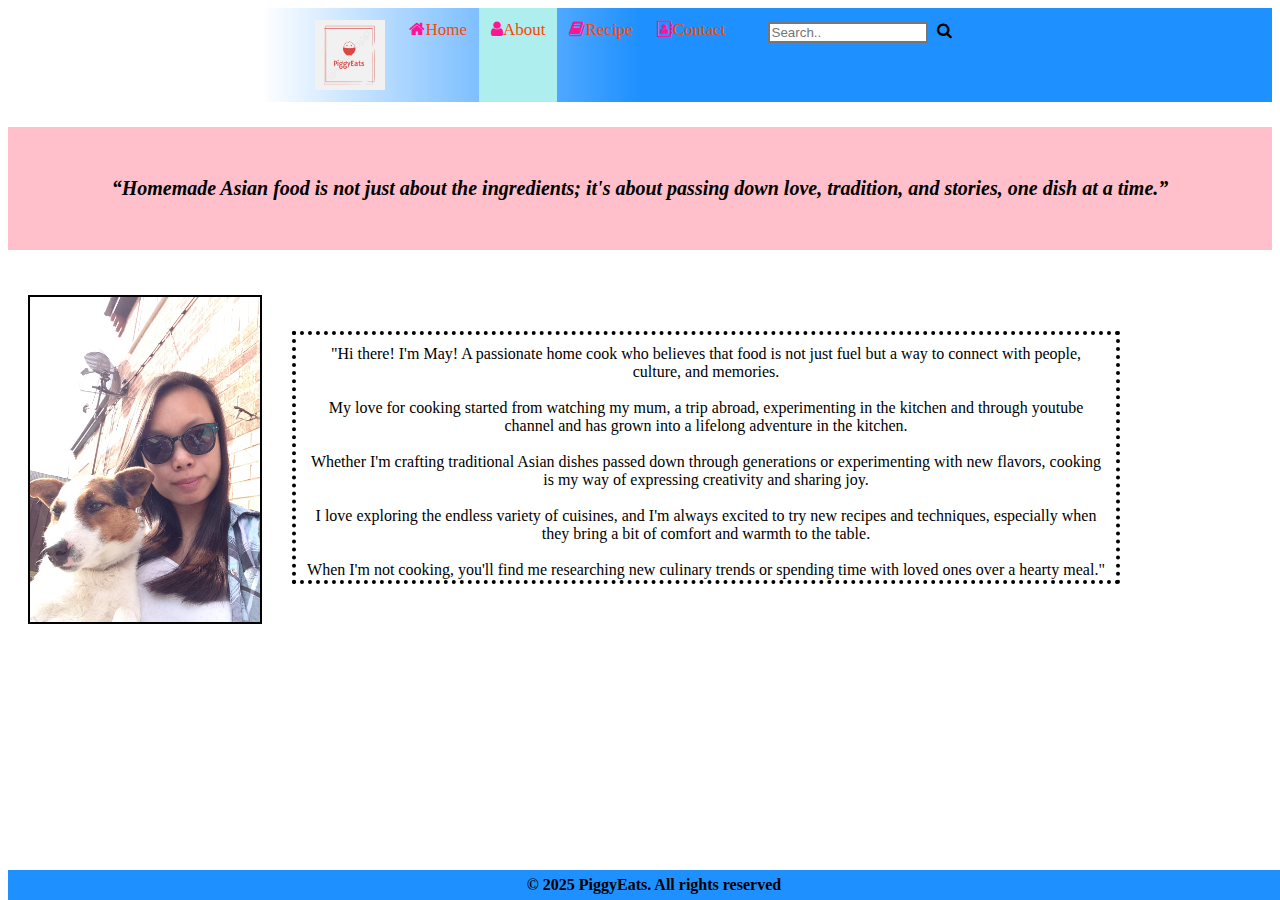
<file: about.html>
<!DOCTYPE html>
<html lang="en">
<head>
    <meta charset="UTF-8">
    <meta name="viewport" content="width=device-width, initial-scale=1.0">
    <link rel="stylesheet" href="https://cdnjs.cloudflare.com/ajax/libs/font-awesome/4.7.0/css/font-awesome.min.css">
    <link rel="stylesheet" href="./assets/style/style.css">
    <title>PiggyEats</title>
</head>
<!-- Main -->
<main>
<body>
    <nav class="navbar">
        <a href="./index.html">
        <img src="./assets/images/logo.jpeg" alt="logo" width="70px" height="70px" /></a>
        <a href="./index.html"><i class="fa fa-home"></i> Home</a>
        <a class="active"><i class="fa fa-user"></i> About</a>
        <a href="./recipe.html"><i class="fa fa-book"></i> Recipe</a>
        <a href="./contact.html"><i class="fa fa-address-book-o"></i> Contact</a>
        <div class="search-container">
        <input type="search" id="search-bar" name="search-bar" placeholder="Search..">
        <i class="fa fa-search"></i>
        </div>
    </nav>
    <!-- About Section -->
    <section id="about-section">
        <div class="about-model">
           <p>“Homemade Asian food is not just about the ingredients; it's about passing down love, tradition, and stories, one dish at a time.”</p>   
    </section>
    <div class="about-intro">
        <img src="./assets/images/May2.jpeg" alt="portrait2" class="portrait2-img">
        <p class="about-intro-text">
            "Hi there! I'm May! A passionate home cook who believes that food is not just fuel but a way to connect with people, culture, and memories. 
            <br><br>
            My love for cooking started from watching my mum, a trip abroad, experimenting in the kitchen and through youtube channel and has grown into a lifelong adventure in the kitchen. 
            <br><br>
            Whether I'm crafting traditional Asian dishes passed down through generations or experimenting with new flavors, cooking is my way of expressing creativity and sharing joy. 
            <br><br>
            I love exploring the endless variety of cuisines, and I'm always excited to try new recipes and techniques, especially when they bring a bit of comfort and warmth to the table. 
            <br><br>
            When I'm not cooking, you'll find me researching new culinary trends or spending time with loved ones over a hearty meal."
        </p>
    </div>
    <!-- Footer -->
    <footer>
        <span>&copy 2025 PiggyEats. All rights reserved</span>
    </footer>
</main>
</body>
</html>
</file>
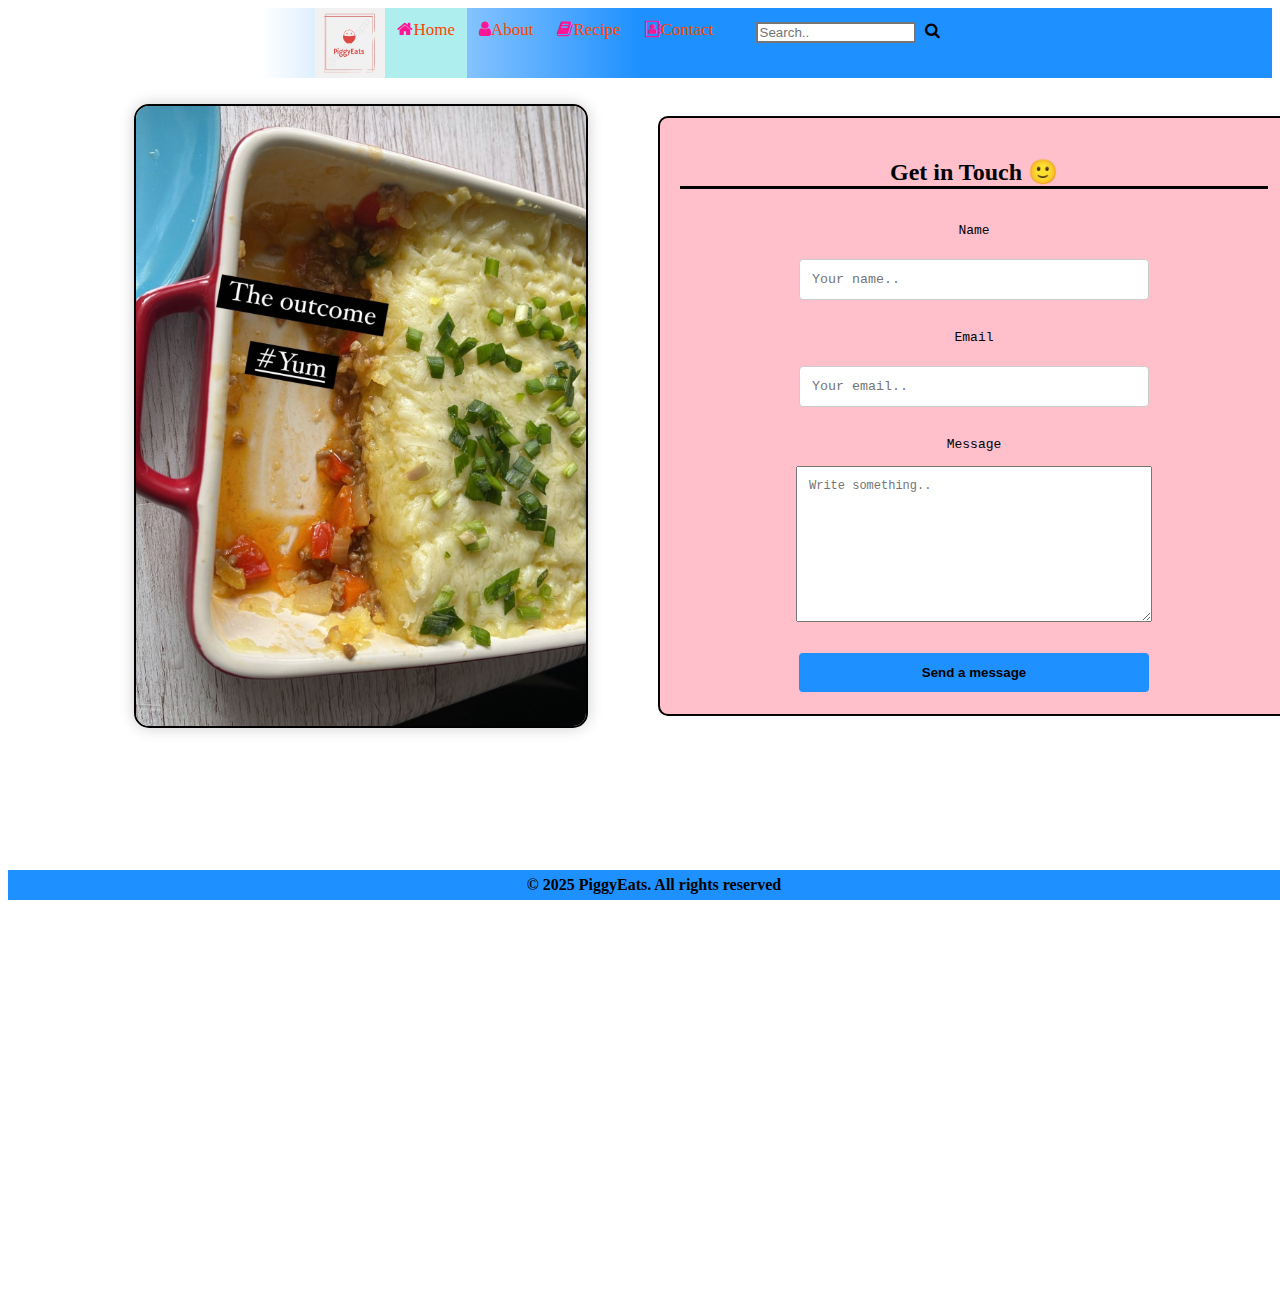
<file: contact.html>
<!DOCTYPE html>
<html lang="en">
<head>
    <meta charset="UTF-8">
    <meta name="viewport" content="width=device-width, initial-scale=1.0">
    <link rel="stylesheet" href="https://cdnjs.cloudflare.com/ajax/libs/font-awesome/4.7.0/css/font-awesome.min.css">
    <link rel="stylesheet" href="./assets/style/style.css">
    <title>May's Creations</title>
</head>
<!-- Main -->
<main>
<body>
    <!-- Nav Bar -->
    <nav class="navbar">
        <img src="./assets/images/logo.jpeg" alt="logo" width="70px" height="70px" />
        <a class="active" href="./index.html"><i class="fa fa-home"></i> Home</a>
        <a href="./about.html"><i class="fa fa-user"></i> About</a>
        <a href="./recipe.html"><i class="fa fa-book"></i> Recipe</a>
        <a href="./contact.html"><i class="fa fa-address-book-o"></i> Contact</a>
        <div class="search-container">
        <input type="search" id="search-bar" name="search-bar" placeholder="Search..">
        <i class="fa fa-search"></i>
        </div>
    </nav>
    <!-- Image Banner -->
        <div class="form-banner">
            <img src="./assets/images/cottagepie.jpeg" class="form-img">
        </div>
        <!-- Contact Form -->
        <div class="form-wrapper">
            <h2>Get in Touch &#128578</h2>
        <form action="#" method="post">
            <label for="name">Name</label>
            <input type="text" id="name" name="name" placeholder="Your name.." required>
            <label for="email">Email</label>
            <input type="text" id="email" name="email" placeholder="Your email.." required>
            <label for="message">Message</label>
            <textarea id="subject" name="subject" placeholder="Write something.."></textarea>
            <input type="submit" value="Send a message">
        </form>
    </div>
    <!-- Footer -->
<footer>
    <span>&copy 2025 PiggyEats. All rights reserved</span>
</footer>
</main>
</body>
</html>
</file>
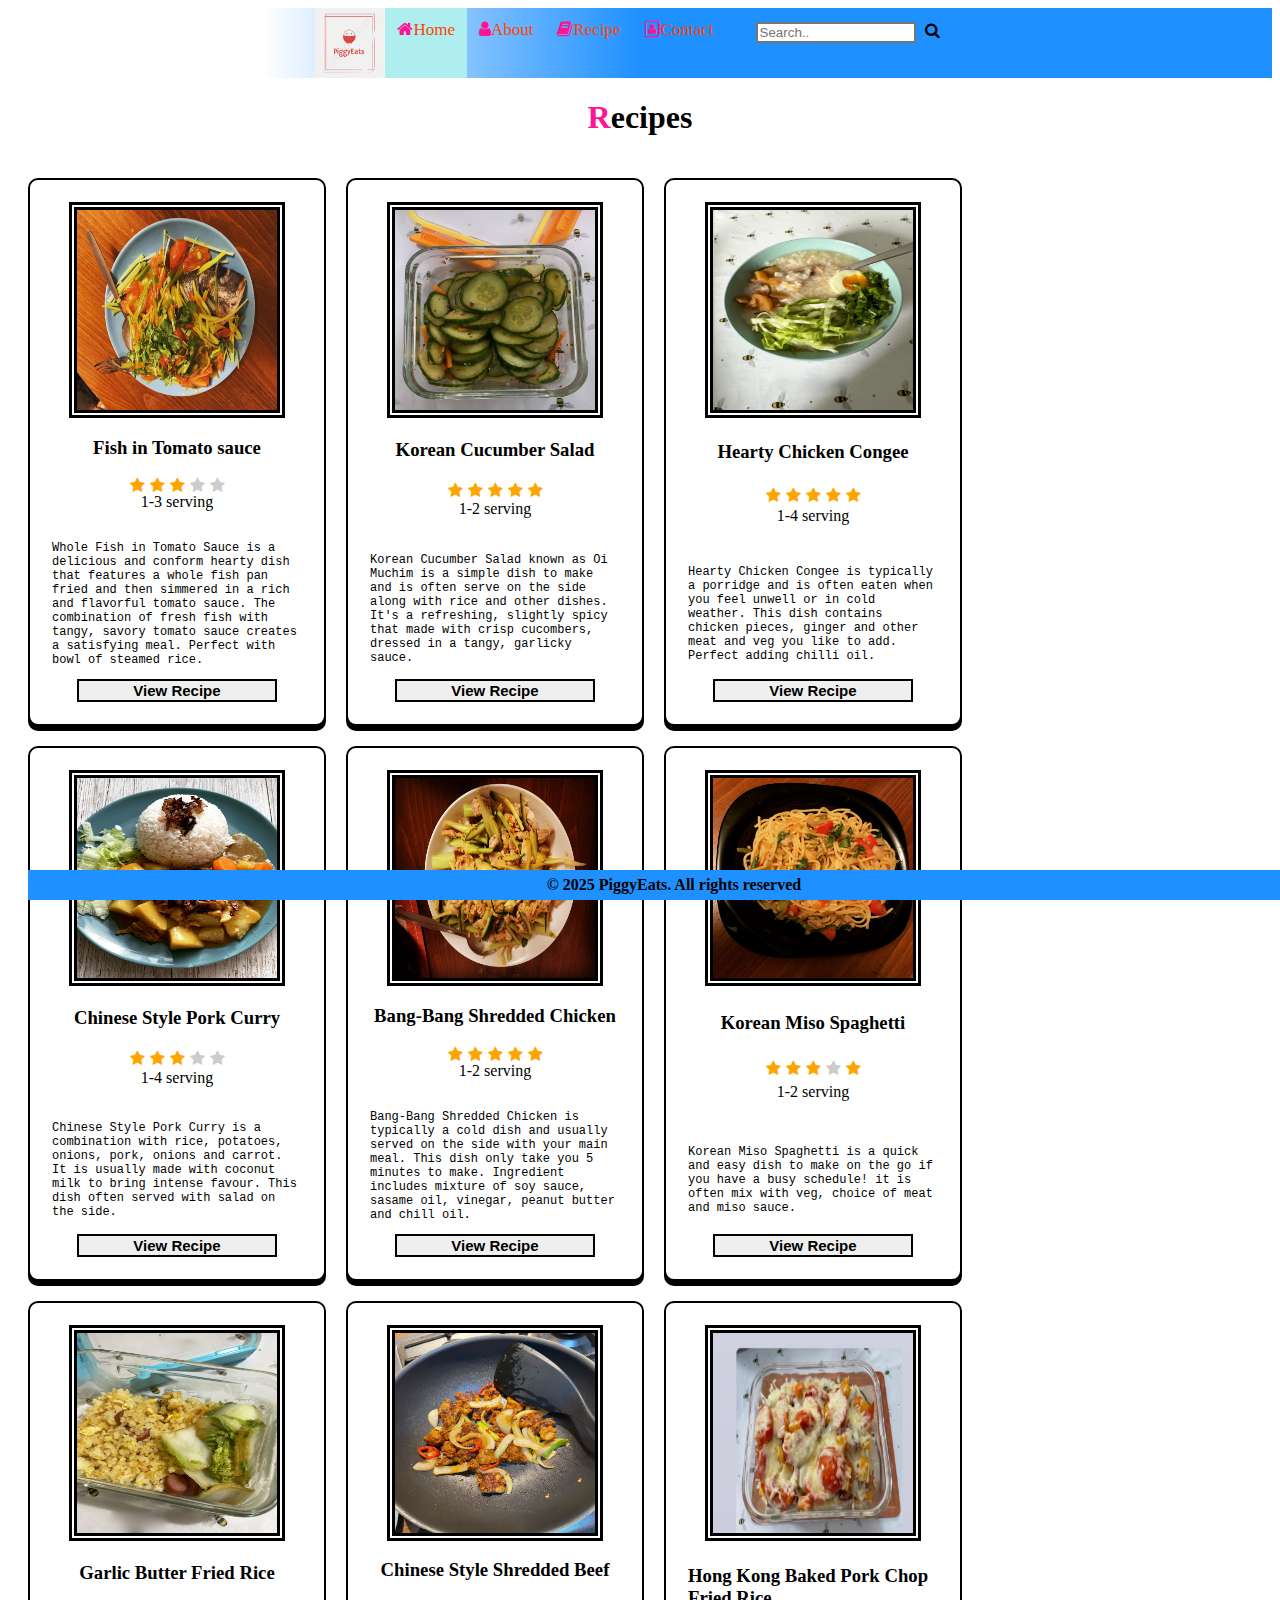
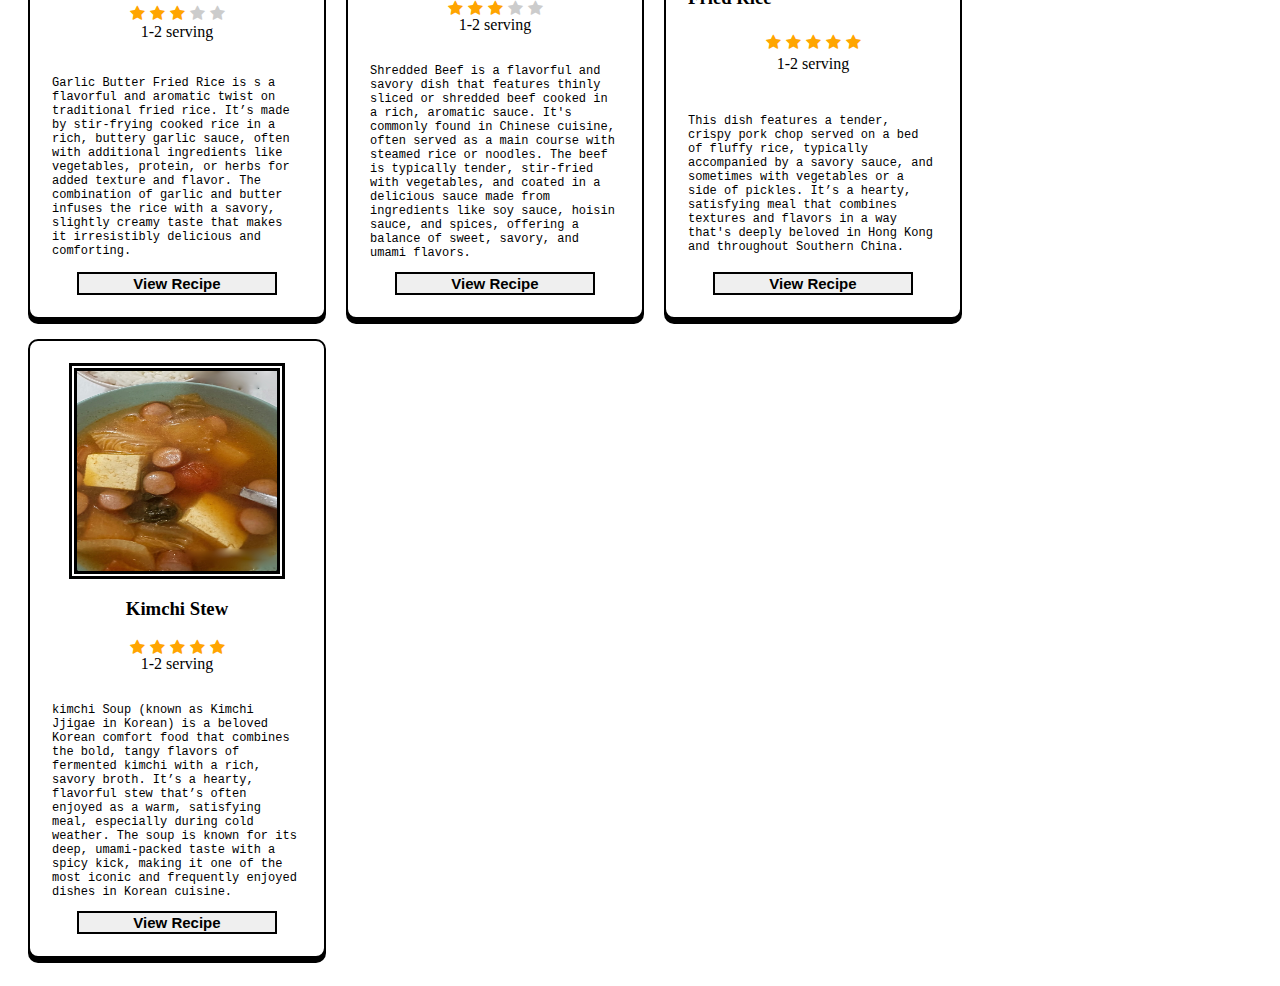
<file: recipe.html>
<!DOCTYPE html>
<html lang="en">
<head>
    <meta charset="UTF-8">
    <meta name="viewport" content="width=device-width, initial-scale=1.0">
    <link rel="stylesheet" href="https://cdnjs.cloudflare.com/ajax/libs/font-awesome/4.7.0/css/font-awesome.min.css">
    <link rel="stylesheet" href="./assets/style/style.css">
    <title>May's Creations</title>
</head>
<!-- Main -->
<main>
<body>
    <!-- Nav Bar -->
    <nav class="navbar">
        <img src="./assets/images/logo.jpeg" alt="logo" width="70px" height="70px" />
        <a class="active" href="./index.html"><i class="fa fa-home"></i> Home</a>
        <a href="./about.html"><i class="fa fa-user"></i> About</a>
        <a href="./recipe.html"><i class="fa fa-book"></i> Recipe</a>
        <a href="./contact.html"><i class="fa fa-address-book-o"></i> Contact</a>
        <div class="search-container">
        <input type="search" id="search-bar" name="search-bar" placeholder="Search..">
        <i class="fa fa-search"></i>
        </div>
    </nav>
    <!-- Recipe Cards -->
    <h1>Recipes</h1>
<div class="cards-wrapper">
<div class="card">
        <img src="./assets/images/fish.jpeg" alt="fish" width="200px" height="200px" class="card-image"/>
        <h3 class="card-title">Fish in Tomato sauce</h3>
        <div class="star-rating">
        <span class="fa fa-star checked"></span>
        <span class="fa fa-star checked"></span>
        <span class="fa fa-star checked"></span>
        <span class="fa fa-star"></span>
        <span class="fa fa-star"></span>
        </div>
        <span>1-3 serving</span>
        <br>
        <p class="card-description">
           Whole Fish in Tomato Sauce is a delicious and conform hearty dish that features a whole fish pan fried and then simmered in a rich and flavorful tomato sauce. The combination of fresh fish with tangy, 
           savory tomato sauce creates a satisfying meal. Perfect with bowl of steamed rice.</p>
    <button type="submit" id="card-btn">View Recipe</button>
</div>

<div class="card">
    <img src="./assets/images/ cucumber.jpeg" alt="fish" width="200px" height="200px" class="card-image"/>
    <h3 class="card-title">Korean Cucumber Salad</h3>
    <div class="star-rating">
    <span class="fa fa-star checked"></span>
    <span class="fa fa-star checked"></span>
    <span class="fa fa-star checked"></span>
    <span class="fa fa-star checked"></span>
    <span class="fa fa-star checked"></span>
    </div>
    <span>1-2 serving</span>
    <br>
    <p class="card-description">
    Korean Cucumber Salad known as Oi Muchim is a simple dish to make and is often serve on the side along with rice and other dishes. It's a refreshing, slightly spicy that made with crisp cucombers, dressed in a tangy, garlicky sauce.
</p>
<button type="submit" id="card-btn">View Recipe</button>
</div>

<div class="card">
    <img src="./assets/images/congee.jpeg" alt="fish" width="200px" height="200px" class="card-image"/>
    <h3 class="card-title">Hearty Chicken Congee</h3>
    <div class="star-rating">
    <span class="fa fa-star checked"></span>
    <span class="fa fa-star checked"></span>
    <span class="fa fa-star checked"></span>
    <span class="fa fa-star checked"></span>
    <span class="fa fa-star checked"></span>
    </div>
    <span>1-4 serving</span>
    <br>
    <p class="card-description">
       Hearty Chicken Congee is typically a porridge and is often eaten when you feel unwell or in cold weather. This dish contains chicken pieces, ginger and other meat and veg you like to add.
       Perfect adding chilli oil. 
    </p>
    <button type="submit" id="card-btn">View Recipe</button>
</div>

    <div class="card">
        <img src="./assets/images/katsu-pork-curry.jpeg" alt="fish" width="200px" height="200px" class="card-image"/>
        <h3 class="card-title">Chinese Style Pork Curry</h3>
        <div class="star-rating">
        <span class="fa fa-star checked"></span>
        <span class="fa fa-star checked"></span>
        <span class="fa fa-star checked"></span>
        <span class="fa fa-star"></span>
        <span class="fa fa-star"></span>
        </div>
        <span>1-4 serving</span>
        <br>
        <p class="card-description">
        Chinese Style Pork Curry is a combination with rice, potatoes, onions, pork, onions and carrot. It is usually made with coconut milk to bring intense favour. This dish often served with salad on the side.
        </p>
        <button type="submit" id="card-btn">View Recipe</button>
</div>

<div class="card">
    <img src="./assets/images/bang-bang-chicken.jpeg" alt="fish" width="200px" height="200px" class="card-image"/>
    <h3 class="card-title">Bang-Bang Shredded Chicken</h3>
    <div class="star-rating">
    <span class="fa fa-star checked"></span>
    <span class="fa fa-star checked"></span>
    <span class="fa fa-star checked"></span>
    <span class="fa fa-star checked"></span>
    <span class="fa fa-star checked"></span>
    </div>
    <span>1-2 serving</span>
    <br>
    <p class="card-description">
   Bang-Bang Shredded Chicken is typically a cold dish and usually served on the side with your main meal. This dish only take you 5 minutes to make. Ingredient includes mixture of soy sauce, sasame oil, vinegar, peanut butter and chill oil.
</p>
<button type="submit" id="card-btn">View Recipe</button>
</div>

<div class="card">
    <img src="./assets/images/miso.jpeg" alt="fish" width="200px" height="200px" class="card-image"/>
    <h3 class="card-title">Korean Miso Spaghetti</h3>
    <div class="star-rating">
    <span class="fa fa-star checked"></span>
    <span class="fa fa-star checked"></span>
    <span class="fa fa-star checked"></span>
    <span class="fa fa-star"></span>
    <span class="fa fa-star checked"></span>
    </div>
    <span>1-2 serving</span>
    <br>
    <p class="card-description">
    Korean Miso Spaghetti is a quick and easy dish to make on the go if you have a busy schedule! it is often mix with veg, choice of meat and miso sauce.
</p>
<button type="submit" id="card-btn">View Recipe</button>
</div>

<div class="card">
    <img src="./assets/images/garlic-butter-fried-rice.jpeg" alt="fish" width="200px" height="200px" class="card-image"/>
    <h3 class="card-title">Garlic Butter Fried Rice</h3>
    <div class="star-rating">
    <span class="fa fa-star checked"></span>
    <span class="fa fa-star checked"></span>
    <span class="fa fa-star checked"></span>
    <span class="fa fa-star"></span>
    <span class="fa fa-star"></span>
    </div>
    <span>1-2 serving</span>
    <br>
    <p class="card-description">
    Garlic Butter Fried Rice is s a flavorful and aromatic twist on traditional fried rice. It’s made by stir-frying cooked rice in a rich, buttery garlic sauce, often with additional ingredients like vegetables, protein, or herbs for added texture and flavor. The combination of garlic and butter infuses the rice with a savory, slightly creamy taste that makes it irresistibly delicious and comforting.
</p>
<button type="submit" id="card-btn">View Recipe</button>
</div>

<div class="card">
    <img src="./assets/images/shredded-beef.jpeg" alt="fish" width="200px" height="200px" class="card-image"/>
    <h3 class="card-title">Chinese Style Shredded Beef</h3>
    <div class="star-rating">
    <span class="fa fa-star checked"></span>
    <span class="fa fa-star checked"></span>
    <span class="fa fa-star checked"></span>
    <span class="fa fa-star"></span>
    <span class="fa fa-star"></span>
    </div>
    <span>1-2 serving</span>
    <br>
    <p class="card-description">
    Shredded Beef is a flavorful and savory dish that features thinly sliced or shredded beef cooked in a rich, aromatic sauce. It's commonly found in Chinese cuisine, often served as a main course with steamed rice or noodles. The beef is typically tender, stir-fried with vegetables, and coated in a delicious sauce made from ingredients like soy sauce, hoisin sauce, and spices, offering a balance of sweet, savory, and umami flavors.</p>
<button type="submit" id="card-btn">View Recipe</button>
</div>

<div class="card">
    <img src="./assets/images/hk-porkchop-rice.jpeg" alt="fish" width="200px" height="200px" class="card-image"/>
    <h3 class="card-title">Hong Kong Baked Pork Chop Fried Rice</h3>
    <div class="star-rating">
    <span class="fa fa-star checked"></span>
    <span class="fa fa-star checked"></span>
    <span class="fa fa-star checked"></span>
    <span class="fa fa-star checked"></span>
    <span class="fa fa-star checked"></span>
    </div>
    <span>1-2 serving</span>
    <br>
    <p class="card-description">
        This dish features a tender, crispy pork chop served on a bed of fluffy rice, typically accompanied by a savory sauce, and sometimes with vegetables or a side of pickles. It’s a hearty, satisfying meal that combines textures and flavors in a way that's deeply beloved in Hong Kong and throughout Southern China.
</p>
<button type="submit" id="card-btn">View Recipe</button>
</div>

<div class="card">
    <img src="./assets/images/Kimchi-stew.jpeg" alt="fish" width="200px" height="200px" class="card-image"/>
    <h3 class="card-title">Kimchi Stew</h3>
    <div class="star-rating">
    <span class="fa fa-star checked"></span>
    <span class="fa fa-star checked"></span>
    <span class="fa fa-star checked"></span>
    <span class="fa fa-star checked"></span>
    <span class="fa fa-star checked"></span>
    </div>
    <span>1-2 serving</span>
    <br>
    <p class="card-description">
    kimchi Soup (known as Kimchi Jjigae in Korean) is a beloved Korean comfort food that combines the bold, tangy flavors of fermented kimchi with a rich, savory broth. It’s a hearty, flavorful stew that’s often enjoyed as a warm, satisfying meal, especially during cold weather. The soup is known for its deep, umami-packed taste with a spicy kick, making it one of the most iconic and frequently enjoyed dishes in Korean cuisine.
</p>
<button type="submit" id="card-btn">View Recipe</button>
</div>
<!-- Footer -->
<footer>
    <span>&copy 2025 PiggyEats. All rights reserved</span>
</footer>
</main> 
</body>
</html>
</file>
<file: assets/style/style.css>
:root{
    --primary-margin: 0;
    --primary-padding: 0;
    --primary-box-sizing: border-box;
    --primary-justify-content: center;
    --secondary-color: deeppink;
    --secondary-display: block;
    --primary-width: 100%;
    --primary-height: auto;
    --primary-text-align: center;
    --secondary-position: relative;
    --primary-font-style: italic;
    --primary-display: flex;
    --primary-align-items: center; 
}

body {
    --primary-font-family: 'Franklin Gothic Medium', 'Arial Narrow', Arial, sans-serif;
    --primary-background-color: whitesmoke;
    --primary-font-size: 16px;
    --primary-overflow-x: hidden; 
}
/* Navigation bar */
.navbar {
    --primary-display: flex;
    display: var(--primary-display);
    --primary-justify-content: center;
    justify-content: var(--primary-justify-content);
    background: linear-gradient(to right, transparent 20%,  dodgerblue 50%);
}

.navbar a {
    display: var(--primary-display);
    padding: 12px;
    color: orangered;
    justify-content: var(--primary-justify-content);
    text-decoration: none;
    font-size: 17px;
  }
  
  .navbar a:hover {
    background-color: papayawhip;   
  }
  
  .active {
    background-color: paleturquoise;
  }

.navbar a i {
  color: var(--secondary-color);
}

input, label {
  --secondary-display: block;
  width: 120px;
  margin: 0.9rem 30px;
}

/* Hero Section */
.hero-banner {
    width: var(--primary-width);
    height: var(--primary-height);
    background-color: paleturquoise;
    text-align: var(--primary-text-align);
    margin-top: 5px;
    padding: 8px;   

}

h1::first-letter {
  font-family: "Times New Roman";
  font-size: xx-large;
  color: var(--secondary-color);
}

.about-intro h1 {
  position: var(--secondary-position);
  top: 220px;
  left: 20px;
}
/* Search Bar */
.search-container input[type=search] {
  width: 160px;
  height: var(--primary-height);
  border-style: double;
}

.search-container i {
  position: var(--secondary-position);
  bottom: 1px;
  right: 25px;
}

.hero-box-model {
  display: var(--secondary-display); 
  width: 70%;
  padding: 30px;
  border: 2px solid #000;
  margin: 20px auto;
  justify-content: var(--primary-justify-content);
  text-align: var(--primary-text-align);
  background-color: #FFFFCC;
  box-shadow: 0 4px 8px rgba(0, 0, 0, 0.1);
}

.hero-box-model p {
  font-style: var(--primary-font-style);
  font-family: 'Courier New', Courier, monospace;
  margin: -10px;
  font-size: 15px;
}

.imagebox-text {
  line-height: 5px;
}

.hero-box-model-img {  
  display: var(--primary-display);     
  align-items: flex-start;   
  justify-content: space-evenly;  
  padding: 20px 0;  
  align-items: var(--primary-align-items);  
}  

 .box-img {  
  flex: 0 0 100px;   
  height: 150px;  
  width: 300px;  
  flex-wrap: nowrap; 
  flex-direction: row;  
  align-items: var(--primary-align-items); 
  border-style: groove; 
  border: #3366FF solid 3px; 
  transition: 
  width 2s,
  height 2s,
  background-color 2s,
  rotate 2s;

 }   

.button {
  background-color: #3366FF;
  border: 2px solid #000; 
  color: #000;
  padding: 5px 10px;
  text-decoration: none;
  font-weight: bold;
}

.portrait-img {
  width: 200px; 
  height: 300px; 
  border: 5px solid #000;
  margin-left: 50px; 
}

.about-summary {
  display: var(--primary-display);
  position: var(--secondary-position);
  width: 50%;
  height: 100%;
  padding: 0px;
  border: 2px solid black;
  background-color: #fff;
  border-radius: 15px;
  box-sizing: var(--primary-box-sizing);
  bottom: 225px;
  left: 280px;
  
}
  
.summary-text {
  position: var(--secondary-position);
  margin: 6px 16px;
  padding-bottom: 20px;
  font-family: monaco;
  font-style: italic;
  padding-bottom: 0;
}
.about-model p { 
  position: var(--secondary-position);
  top: 5px;
  font-size: 20px;
  text-align: center;
  font-style: italic;
  font-weight: bold;
  background-color: pink;
  padding: 50px;
}

.portrait2-img { 
  position: var(--secondary-position);
  width: 230px;
  height: 325px;
  left: 20px;
  top: 30px;
  border: 2px solid black;
  border-style: double;
  transition: width 5s;
  
}

.about-intro {  
  display: var(--primary-display);
  
} 

.about-intro-text {
  position: var(--secondary-position);
  text-align: var(--primary-text-align);
  border: 4px solid black;
  border-style: dotted;
  width: 800px;
  height: 225px;
  left: 50px;
  top: 50px;
  padding: 10px;
  
}

footer { 
  display: var(--primary-display); 
  position: fixed;
  justify-content: var(--primary-justify-content);
  margin-top: 270px;
  width: 100%;
  bottom: 0;
  padding: 6px;
  font-weight: bold;
  background-color : dodgerblue;
}

.form-banner {
  position: var(--secondary-position);
  top: 2vw;
  left: 10%;
}
/* Contact Form */

.form-img {
  width: 100%;
  max-width: 450px;
  height: auto;
  border: 2px solid black;
  box-shadow: 0px 0px 15px rgba(0,0,0,0.2); 
  border-radius: 15px;
  margin: 0 auto;
}

.form-wrapper {
  position: var(--secondary-position);
  left: 650px;
  bottom: 590px;
  border: 2px solid black;
  padding: 20px;
  border-radius: 10px;
  width: 50%;
  height: 600px;
  background-color: pink;
  box-sizing: var(--primary-box-sizing);
}

.form-wrapper h2 { 
  text-align: var(--primary-text-align);
  font-family: cursive;
  border-bottom: 3px solid black;  
}

.form-wrapper form {
  display: var(--primary-display);
  flex-direction: column;
  align-items: var(--primary-align-items);
}

label {
  text-align: var(--primary-text-align);
  font-family: monospace;
}

input[type=text] {
  width: 100%;
  max-width: 350px;
  padding: 12px;
  border: 1px solid #ccc;
  border-radius: 4px;
  box-sizing: var(--primary-box-sizing);
  margin-top: 6px;
  margin-bottom: 16px;
  font-family: monospace;
}

textarea {
  position: var(--secondary-position);
  width: 100%;
  max-width: 350px;
  height: 150px;
  font-size: 12px;
  font-family: monospace;
  margin-bottom: 16px;
}

textarea::placeholder {
  position: var(--secondary-position);
  font-size: 12px;
  font-family: monospace;
  top: 10px;
  left: 10px;
}


input[type=submit] {
  background-color: dodgerblue;
  color: #000;
  padding: 12px 20px;
  border: none;
  border-radius: 4px;
  cursor: pointer;
  width: 100%;
  max-width: 350px;
  font-weight: bold;
}
input[type=submit]:hover {
  background-color: green;
}

.container {
  border-radius: 5px;
  background-color: #f2f2f2;
  padding: 20px;
}

h1 {
  text-align: var(--primary-text-align);
}

h3 {
  font-family: cursive;
}

.cards-wrapper {
  display: var(--primary-display); 
  flex-wrap: wrap;                  
  gap: 20px;                          
  padding: 20px;
}

.card {
  background-color: #fff;
  border-radius: 10px;
  box-shadow: 0 4px 8px rgba(0, 0, 0, 0.1);
  display: var(--primary-display);
  flex-direction: column;
  align-items: var(--primary-align-items);
  justify-content: space-between;
  width: 500px;    
  flex-basis: 250px;                    
  max-width: 500px;                              
  height: auto;
  bottom: 5px;
  border: 2px solid black;
  padding: 22px; 
  box-shadow: 0 5px 0px;
  
}

.card-description {
  font-family: monospace;
  font-size: 12px;
}

.card-image{
  border: 8px solid black;
  border-style: double;
}

#card-btn {
  width: 200px;
  font-size: 15px;
  border: 2px solid black;
  font-weight: bold;
}
.star-rating {
  display: var(--primary-display);
  gap: 5px;
}

.star-rating .fa-star {
  color: #ccc;
}

.star-rating .fa-star.checked {
  color: orange;
}

  @media screen and (max-width: 780px) {
    .navbar a {
      float: none;
      display: block;
    }

    .hero-box-model-img {  
      flex-direction: column; 
      gap: 10px; 
    } 

    .box-img {  
    width: 115px; 
    height: 10px; 
    }

    .hero-box-model p { 
    justify-content: center; 
    display: var(--secondary-display); 
    color: #000;
    
  } 

  h1 {
  text-align: center;
  top: 180px;
  }

  .portrait-img {
    margin-left: 10px;
  }

    .about-summary { 
      width: 330px;
      height: 220px; 
      padding: 5px;
      bottom: 260px;
      left: 225px;
    }

    .summary-text  {
      margin: 0;
      font-size: 12px;
      height: 30px;
    }

    .portrait2-img { 
      position: var(--secondary-position);
      top: 110px;
      left: 20px;
      width: 200px;
      height: 200px;
      
    } 
    .about-intro {
      position: var(--secondary-position);
      width: 485px;
      font-size: 11px;
      bottom: 50px;
    }

    .about-intro-text {
      padding: 20px;
    }

    .cards-wrapper {
      justify-content: var(--primary-justify-content);
    }

    .form-banner {
      width: 50%;
      top: 140px;
      left: 20px;
      padding: 0;
    }

    .form-wrapper {
      position: var(--secondary-position);
      bottom: 350px;
      width: 40%;
      left: 150px;
      margin: 0 auto;
  }

  .search-container i {
    bottom: 35px;
    left: 195px;
  }

  @media (min-width: 1024px) {
    .card {
        border-width: 2px;  /* Smaller border width for large screens */
    }
}
}
</file>
